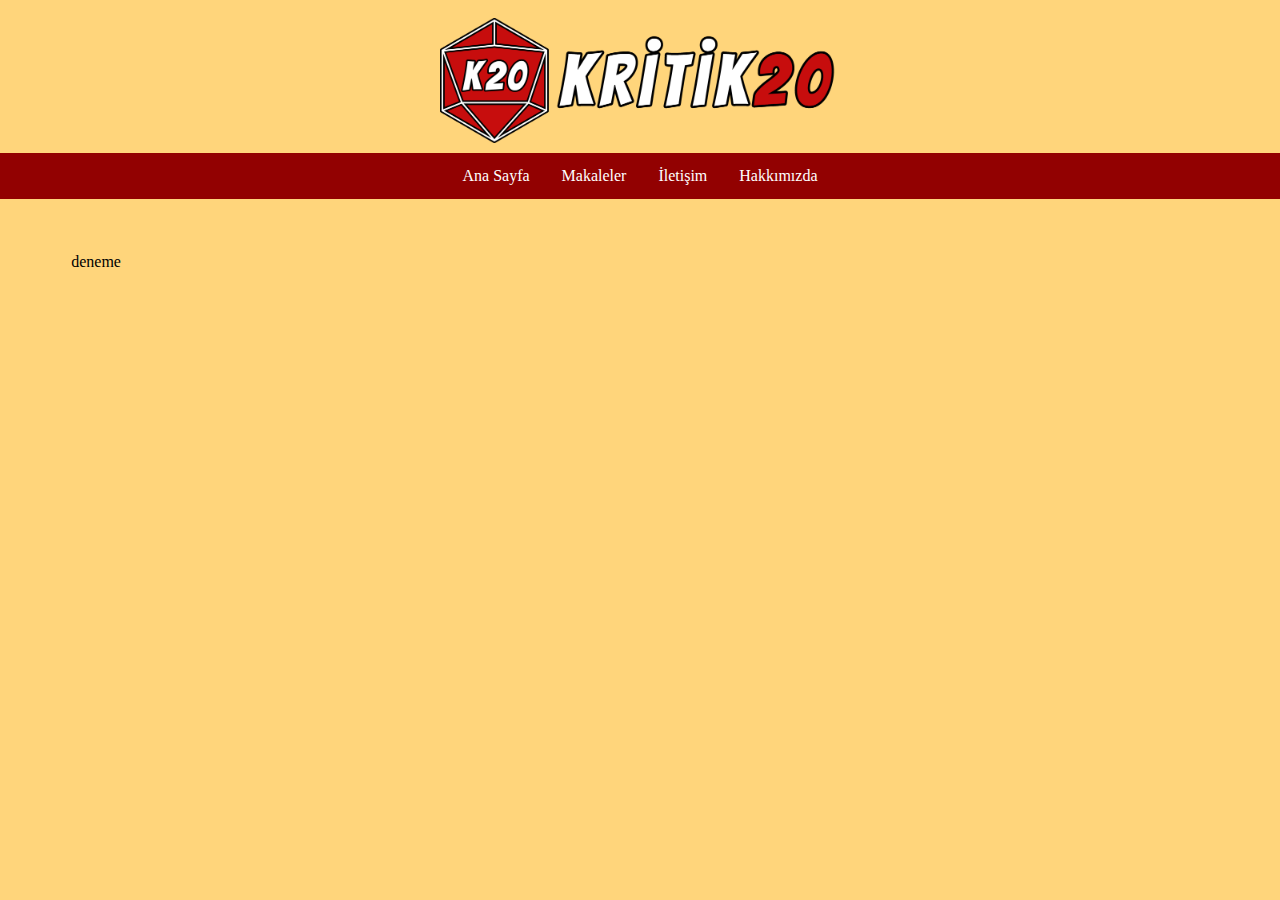
<file: index.html>
<!DOCTYPE html>
<html lang="tr-TR">
  <head>
    <meta
      name="viewport"
      content="width=device-width, initial-scale=0.5, shrink-to-fit=no"
    />
    <meta http-equiv="content-type" content="text/html; charset=utf-8" />
    <title>Ana sayfa</title>

    <link rel="stylesheet" href="css/main.css" />
  </head>
  <body>
    <!-- Logo -->

    <div class="logo">
      <a href="index.html">
        <img
          src="img/logobuyuk.png"
          href="index.html"
          width="400"
          height="125"
          class="logoimg"
        />
      </a>
    </div>

    <!-- Logo End -->

    <!-- Navigation Bar -->
    <div class="navbar">
      <ul>
        <li><a href="index.html">Ana Sayfa</a></li>
        <li><a href="makale.html">Makaleler</a></li>
        <li><a href="iletisim.html">İletişim</a></li>
        <li><a href="hakkimizda.html">Hakkımızda</a></li>
      </ul>
    </div>
    <!-- End -->
    <section>deneme</section>
  </body>
</html>
</file>
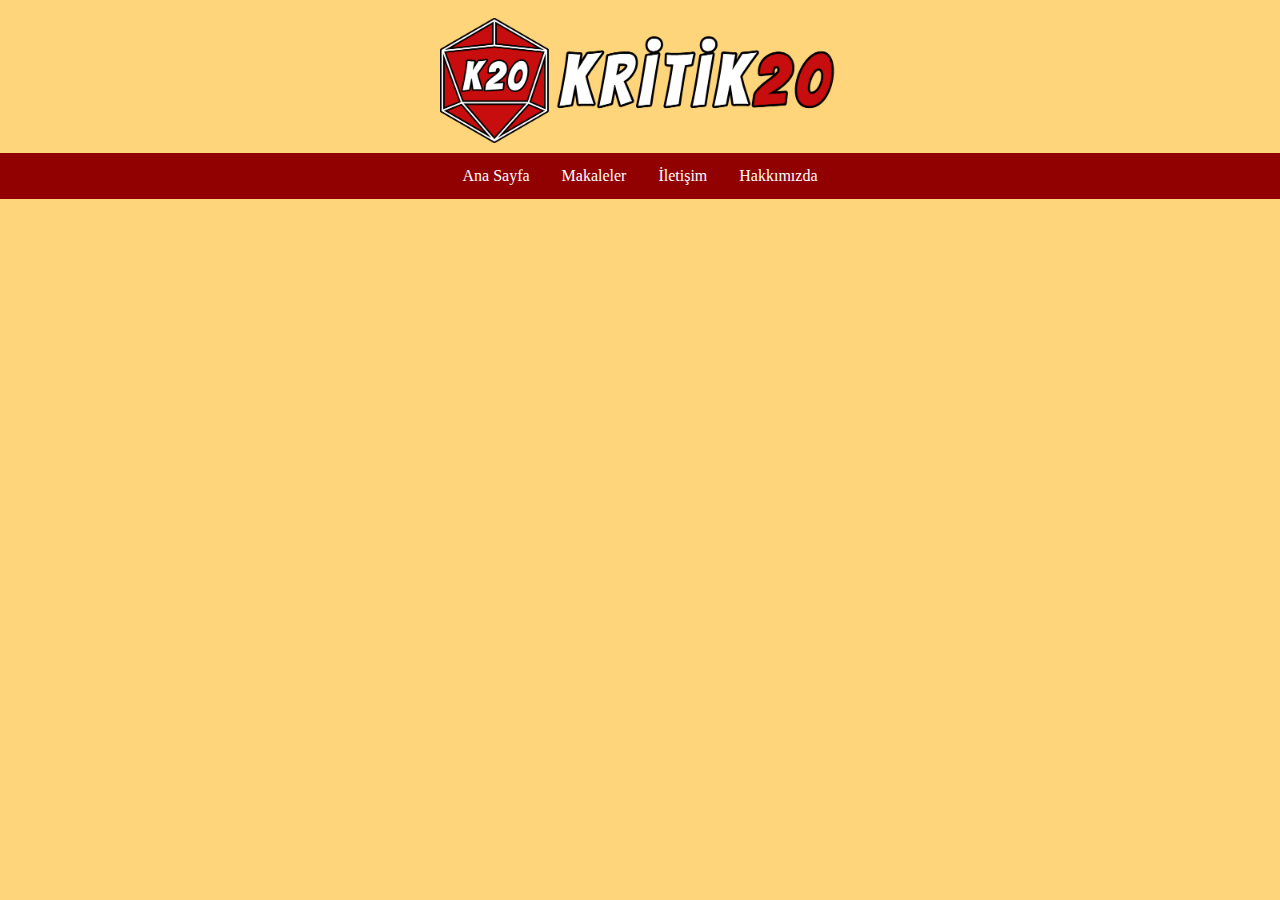
<file: hakkimizda.html>
<!DOCTYPE html>
<html lang="tr-TR">
  <head>
    <meta
      name="viewport"
      content="width=device-width, initial-scale=0.5, shrink-to-fit=no"
    />
    <meta http-equiv="content-type" content="text/html; charset=utf-8" />
    <title>Hakkımmızda</title>

    <link rel="stylesheet" href="css/main.css" />
  </head>
  <body>
    <!-- Logo -->
    <div class="logo">
      <a href="index.html">
        <img
          src="img/logobuyuk.png"
          href="index.html"
          width="400"
          height="125"
          class="logoimg"
        />
      </a>
    </div>
    <!-- Logo End -->
    <!-- Navigation Bar -->
    <div class="navbar">
      <ul>
        <li><a href="index.html">Ana Sayfa</a></li>
        <li><a href="makale.html">Makaleler</a></li>
        <li><a href="iletisim.html">İletişim</a></li>
        <li><a href="hakkimizda.html">Hakkımızda</a></li>
      </ul>
    </div>
    <!-- End -->
  </body>
</html>
</file>
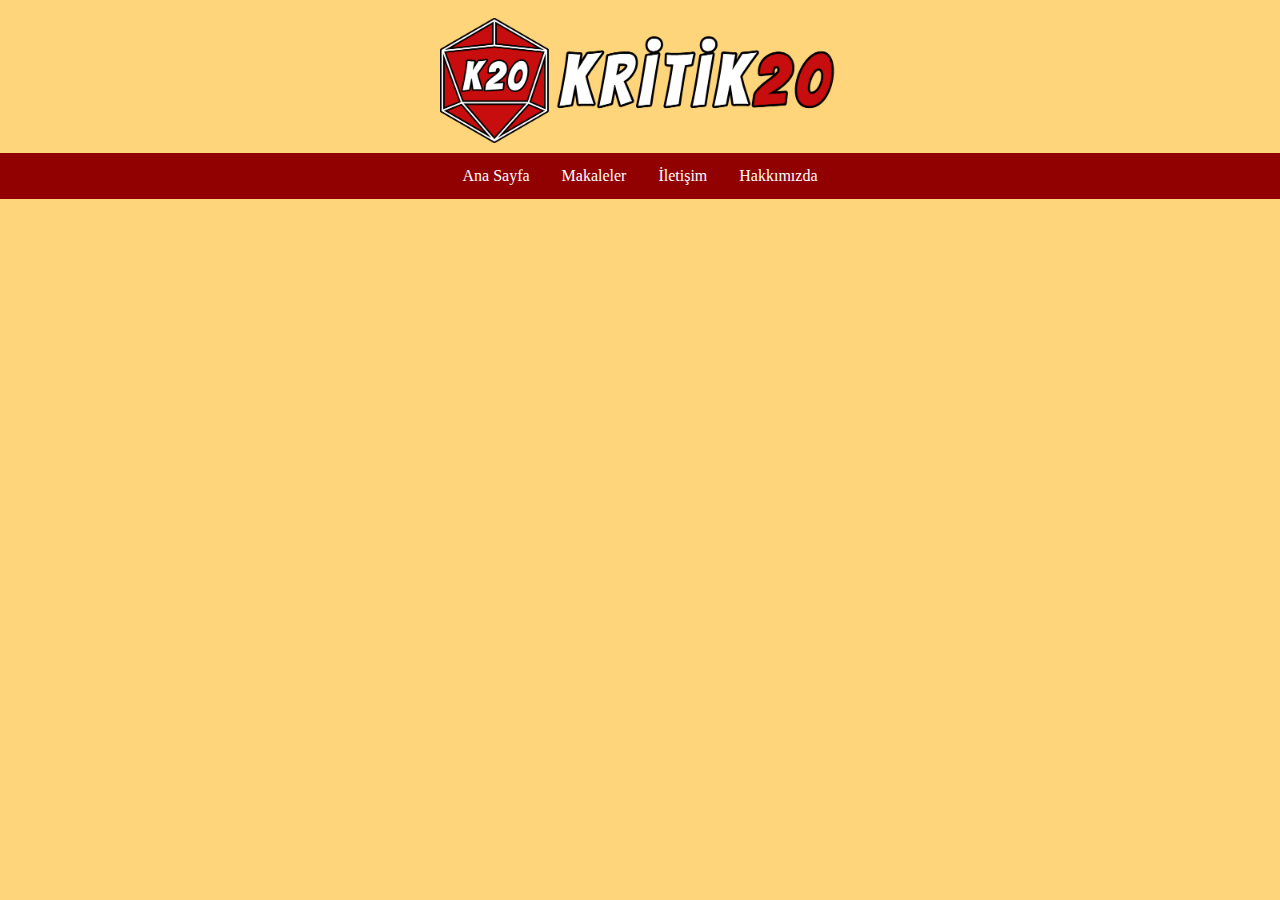
<file: iletisim.html>
<!DOCTYPE html>
<html lang="tr-TR">
  <head>
    <meta
      name="viewport"
      content="width=device-width, initial-scale=0.5, shrink-to-fit=no"
    />
    <meta http-equiv="content-type" content="text/html; charset=utf-8" />
    <title>İletişim</title>

    <link rel="stylesheet" href="css/main.css" />
  </head>
  <body>
    <!-- Logo -->
    <div class="logo">
      <a href="index.html">
        <img
          src="img/logobuyuk.png"
          href="index.html"
          width="400"
          height="125"
          class="logoimg"
        />
      </a>
    </div>
    <!-- Logo End -->
    <!-- Navigation Bar -->
    <div class="navbar">
      <ul>
        <li><a href="index.html">Ana Sayfa</a></li>
        <li><a href="makale.html">Makaleler</a></li>
        <li><a href="iletisim.html">İletişim</a></li>
        <li><a href="hakkimizda.html">Hakkımızda</a></li>
      </ul>
    </div>
    <!-- End -->
  </body>
</html>
</file>
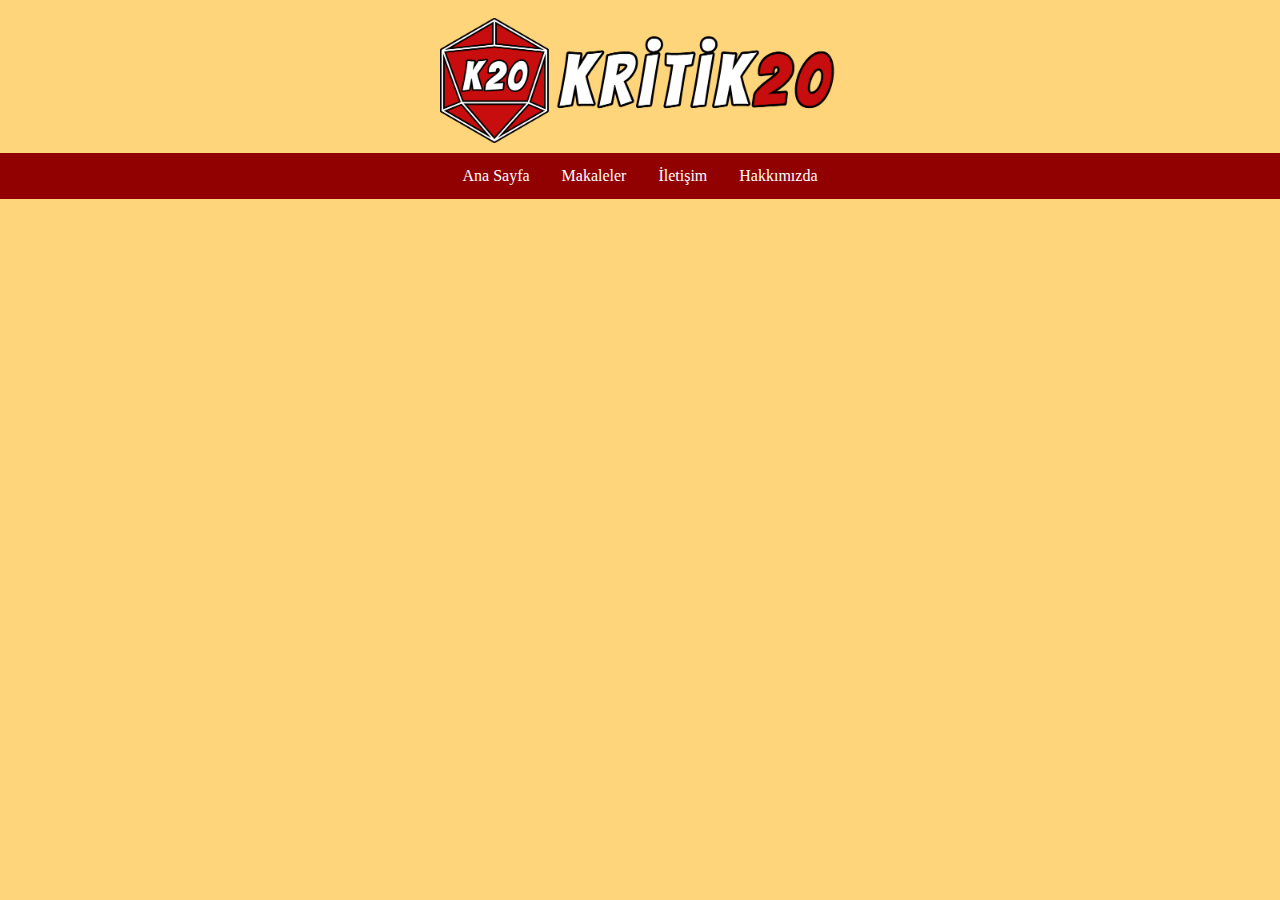
<file: makale.html>
<!DOCTYPE html>
<html lang="tr-TR">
  <head>
    <meta
      name="viewport"
      content="width=device-width, initial-scale=0.5, shrink-to-fit=no"
    />
    <meta http-equiv="content-type" content="text/html; charset=utf-8" />
    <title>Makaleler</title>

    <link rel="stylesheet" href="css/main.css" />
  </head>
  <body>
    <!-- Logo -->
    <div class="logo">
      <a href="index.html">
        <img
          src="img/logobuyuk.png"
          href="index.html"
          width="400"
          height="125"
          class="logoimg"
        />
      </a>
    </div>
    <!-- Logo End -->
    <!-- Navigation Bar -->
    <div class="navbar">
      <ul>
        <li><a href="index.html">Ana Sayfa</a></li>
        <li><a href="makale.html">Makaleler</a></li>
        <li><a href="iletisim.html">İletişim</a></li>
        <li><a href="hakkimizda.html">Hakkımızda</a></li>
      </ul>
    </div>
    <!-- End -->
  </body>
</html>
</file>
<file: css/main.css>
body {
  background-color: #ffd57b;
}

.logo {
}
.logoimg {
  display: block;
  margin-left: auto;
  margin-right: auto;
  padding-top: 10px;
  padding-bottom: 10px;
}

.navbar {
    
  background-color: #920101;
  margin: auto;
  margin-bottom: 10px;
  position: fixed;
  right: 0px;
  width: 100vw;
  
}

.navbar ul {
  list-style-type: none;
  margin: 0;
  padding: 0;
  display: flex;
  justify-content: center;
}

.navbar li {
  padding: 14px 16px;
}

.navbar li a {
  display: block;
  color: white;
  text-align: center;
  
  text-decoration: none;
}

.navbar li:hover {
  border-bottom: white 1px solid;
  padding: 12px 16px;
}



section{
    padding-top: 100px;
    width: 90%;
    padding-left:5%;
}
</file>
